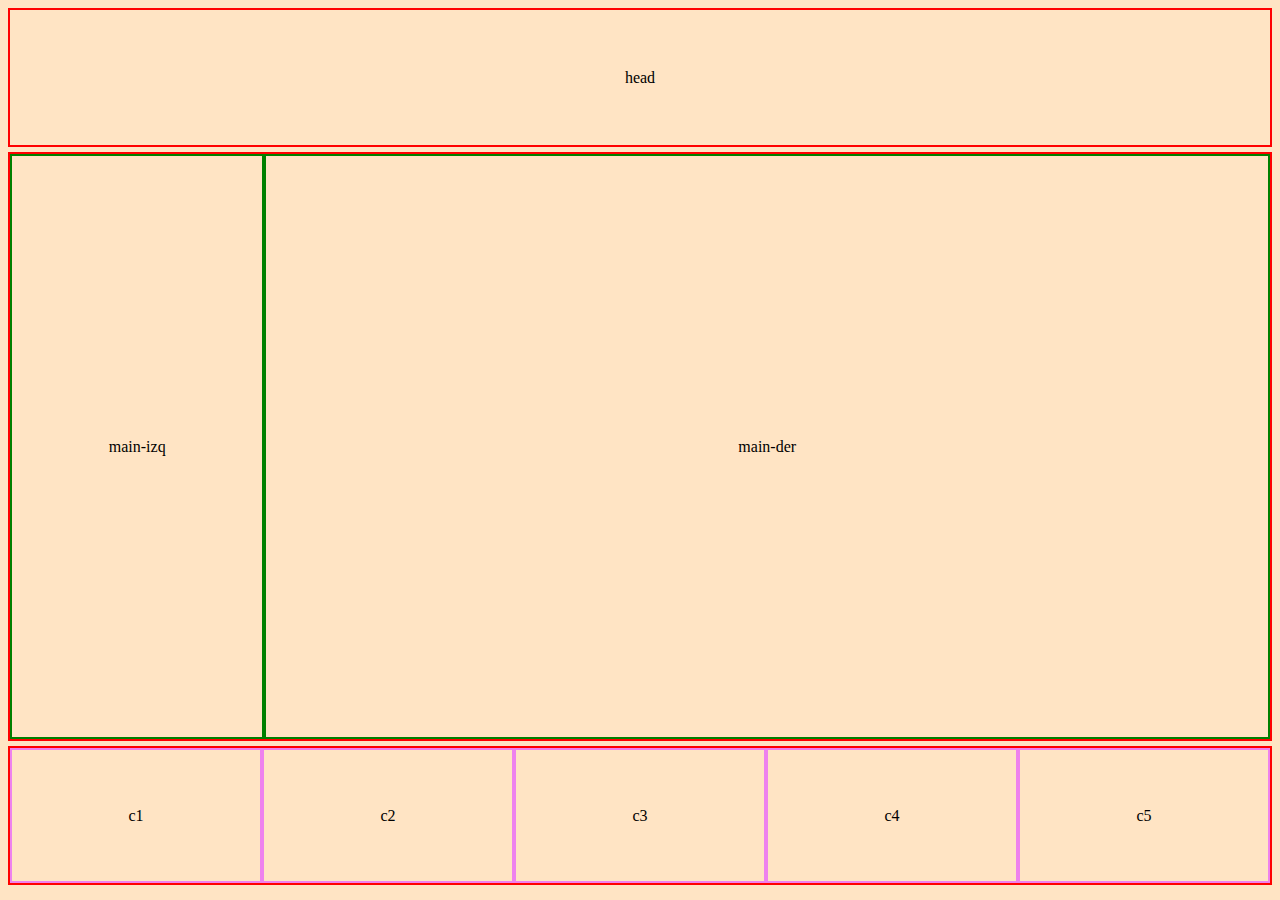
<file: index.html>
<!DOCTYPE html>
<html lang="es">
<head>
    <meta charset="UTF-8">
    <meta http-equiv="X-UA-Compatible" content="IE=edge">
    <meta name="viewport" content="width=device-width, initial-scale=1.0">
    <title>Ejemplo</title>
    <link rel="stylesheet" href="./css/index.css">
</head>
<body>
    <div id="head" class="container">head</div>
    <div id="main" class="container">
        <div id="main-izq" class="main">main-izq</div>
        <div id="main-der" class="main">main-der</div>
    </div>
    <div id="footer" class="container">
        <div class="footer">c1</div>
        <div class="footer">c2</div>
        <div class="footer">c3</div>
        <div class="footer">c4</div>
        <div class="footer">c5</div>
    </div>
</body>
</html>
</file>
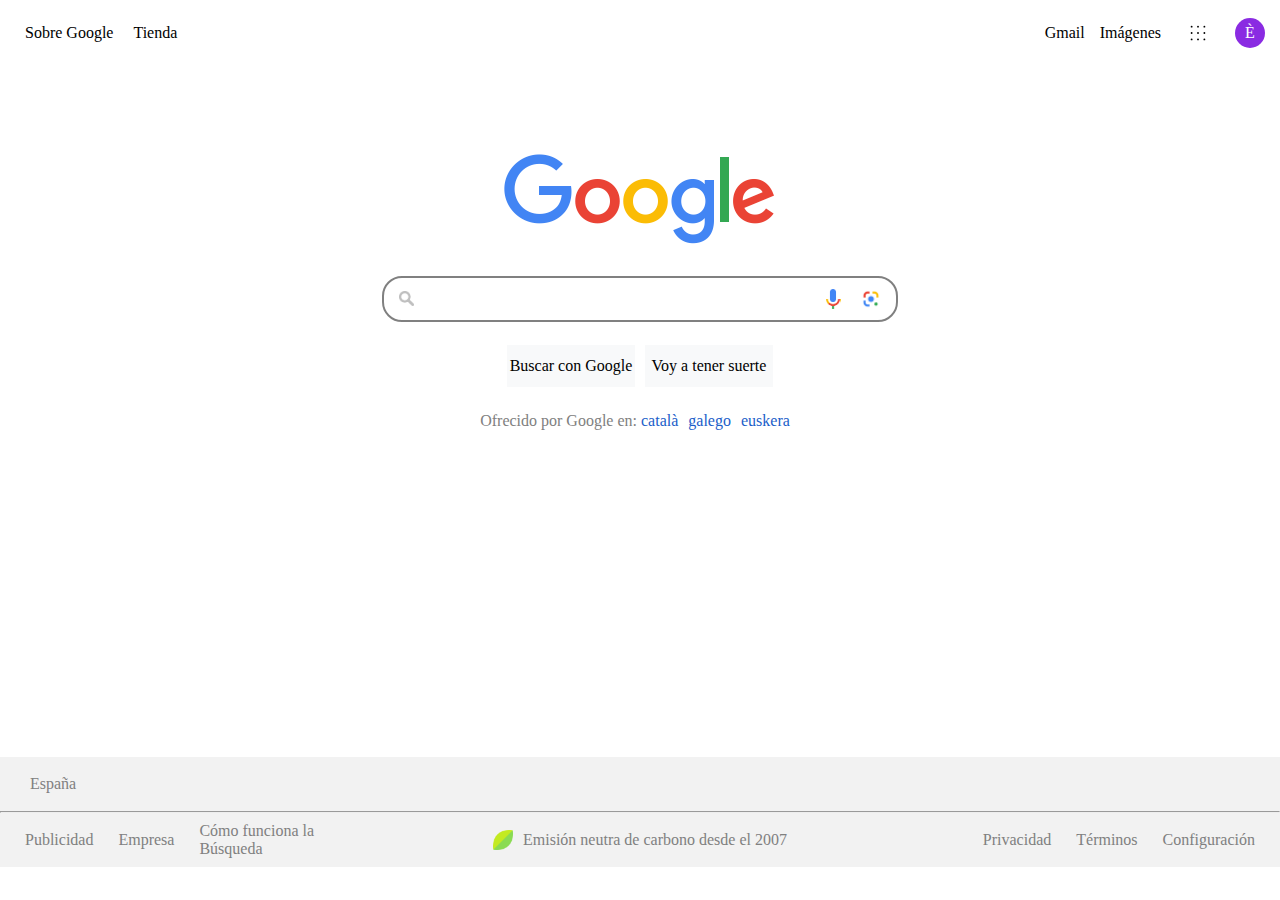
<file: pages/google.html>
<!DOCTYPE html>
<html lang="es">
<head>
    <meta charset="UTF-8">
    <meta http-equiv="X-UA-Compatible" content="IE=edge">
    <meta name="viewport" content="width=device-width, initial-scale=1.0">
    <title>Google</title>
    <link rel="stylesheet" href="../css/google.css">
</head>
<body>
    <div id="head">
        <div id="head-1">
            <div id="head-1-1"><a class="no-dec" href="https://about.google/?fg=1&utm_source=google-ES&utm_medium=referral&utm_campaign=hp-header">Sobre Google</a></div>
            <div id="head-1-2"><a class="no-dec" href="https://store.google.com/ES/?utm_source=hp_header&utm_medium=google_ooo&utm_campaign=GS100042&hl=es-ES&pli=1">Tienda</a></div>
        </div>
        <div id="head-2">
            <div id="head-2-1" class="head"><a class="no-dec" href="https://www.gmail.com">Gmail</a></div>
            <div id="head-2-2" class="head"><a class="no-dec" href="https://www.google.es/imghp?hl=en&ogbl">Imágenes</a></div>
            <div id="head-2-3" class="head"></div>
            <div id="head-2-4" class="head">È</div>
        </div>
    </div>
    <div id="main">
        <div id="main-1" class="main">
            <div id="main-1-1"><img src="../img/googlelogo_color.png" alt=""></div>
        </div>
        <div id="main-2" class="main">
            <div id="main-2-1">
                <div id="main-2-1-1">
                    <div id="main-2-1-1-1"></div>
                </div>
                <div id="main-2-1-2">
                    <div id="main-2-1-2-1"></div>
                    <div id="main-2-1-2-2"></div>
                </div>
            </div>
        </div>
        <div id="main-3" class="main">
            <div id="main-3-1">Buscar con Google</div>
            <div id="main-3-2">Voy a tener suerte</div>
        </div>
        <div id="main-4" class="main">
            <p>Ofrecido por Google en: <a class="lenguas" href="">català</a><a class="lenguas" href="">galego</a><a class="lenguas" href="">euskera</a></p>
        </div>
    </div>
    <div id="footer">
        <div id="footer-1">
            <div id="footer-1-1">España</div>
        </div>
        <hr>
        <div id="footer-2">
            <div id="footer-2-1">
                <div id="footer-2-1-1"><a class="a-footer" href="https://ads.google.com/intl/es_es/home/?subid=ww-ww-et-g-awa-a-g_hpafoot1_1!o2&utm_source=google.com&utm_medium=referral&utm_campaign=google_hpafooter&fg=1">Publicidad</a></div>
                <div id="footer-2-1-2"><a class="a-footer" href="https://smallbusiness.withgoogle.com/intl/es_es/?subid=es-es-et-g-awa-a-g_hpbfoot1_1!o2&utm_source=google&utm_medium=ep&utm_campaign=google_hpbfooter&utm_content=google_hpbfooter&gmbsrc=es-es-et-gs-z-gmb-s-z-u~sb-g4sb_srvcs-u#!/">Empresa</a></div>
                <div id="footer-2-1-3"><a class="a-footer" href="https://www.google.com/search/howsearchworks/?fg=1">Cómo funciona la Búsqueda</a></div>
            </div>
            <div id="footer-2-2">
                <div id="footer-2-2-1"></div>
                <div id="footer-2-2-2"><a class="a-footer" href="https://sustainability.google/intl/es/carbon-free/?utm_source=googlehpfooter&utm_medium=housepromos&utm_campaign=bottom-footer&utm_content=#home">Emisión neutra de carbono desde el 2007</a></div>
            </div>
            <div id="footer-2-3">
                <div id="footer-2-3-1"><a class="a-footer" href="https://policies.google.com/privacy?hl=es&fg=1">Privacidad</a></div>
                <div id="footer-2-3-2"><a class="a-footer" href="https://policies.google.com/terms?hl=es&fg=1">Términos</a></div>
                <div id="footer-2-3-3"><a class="a-footer" href="">Configuración</a></div>
            </div>
        </div>
    </div>
</body>
</html>
</file>
<file: css/index.css>
body {
    background-color: bisque;
}

.container {
    border: 2px solid red;
    margin-bottom: 5px;
}

#head {
    height: 15vh;
    display: flex;
    justify-content: center;
    align-items: center;
}

#main {
    height: 65vh;
    display: flex;
}

#footer {
    height: 15vh;
    display: flex;
}

.main {
    border: 2px solid green;
    display: flex;
    justify-content: center;
    align-items: center;
}

#main-izq {
    width: 20%;
}

#main-der {
    width: 80%;
}

.footer {
    border: 2px solid violet;
    width: 20%;
    display: flex;
    justify-content: center;
    align-items: center;
}
</file>
<file: css/google.css>
body{
    margin: 0;
    height: 100vh;
}

#head {
    height: 10vh;
    display: flex;
    justify-content: end;
}

#head-1 {
    height: 50%;
    width: 50%;
    display: flex;
    justify-content:left;
    align-items: center;
}

#head-2 {
    height: 50%;
    width: 50%;
    display: flex;
    justify-content: end;
    align-items: center;
}

#main {
    height: 67vh;
}

#footer {
    height: 12vh;
    margin-bottom: 0;
}

.head {
    margin-right: 10px;
}

a.no-dec {
    text-decoration: none;
    color: black;
}

a.no-dec:hover, .lenguas:hover, .a-footer:hover {
    text-decoration:underline;
}

#head-1-1 {
    margin-left: 25px;
    margin-right: 20px;
}

#head-1-1, #head-1-2 {
    margin-top: 20px;
}

#head-2-1 {
    margin-right: 15px;
    margin-top: 20px;
}

#head-2-2 {
    margin-right: 25px;
    margin-top: 20px;
}

#head-2-3 {
    width: 24px;
    height: 24px;
    background-image: url(../img/dots-nine.svg);
    margin-top: 20px;
}

#head-2-4 {
    width: 30px;
    height: 30px;
    border-radius:100%;
    background-color: blueviolet;
    display: flex;
    justify-content: center;
    align-items: center;
    color: white;
    margin-top: 20px;
    margin-left: 15px;
    margin-right: 15px;
}

#main-1 {
    display: flex;
    justify-content: center;
    margin-top: 5%;
}

#main-2 {
    display: flex;
    justify-content: center;
    margin-top: 2%;
    height: 10%;
}

#main-2-1 {
    border: 2px solid gray;
    border-radius:20px;
    display: flex;
    height: 70%;
    width: 40%;
}

#main-2-1-1 {
    height: 100%;
    width: 50%;
    display: flex;
    justify-content: left;
    align-items: center;
}

#main-2-1-1-1 {
    height: 15px;
    width: 15px;
    background-image: url(../img/search-icon-light-grey-md.png);
    background-size:cover;
    margin-left: 15px;
}

#main-2-1-2 {
    height: 100%;
    width: 50%;
    display: flex;
    justify-content: right;
    align-items: center;
}

#main-2-1-2-1 {
    height: 20px;
    width: 15px;
    background-image: url(../img/Google_microphone_logo.png);
    background-size:contain;
    margin-right: 20px;
}

#main-2-1-2-2 {
    height: 20px;
    width: 20px;
    background-image: url(../img/Google_Lens_-_new_logo.png);
    background-size:cover;
    margin-right: 15px;
}

#main-3 {
    display: flex;
    justify-content: center;
    align-items: center;
    height: 10%;
}

#main-3-1, #main-3-2 {
    background-color: rgb(248, 249, 250);
    display: flex;
    justify-content: center;
    align-items: center;
    width: 10%;
    height: 70%;
}

#main-3-1:hover, #main-3-2:hover {
    border: 1px solid rgb(196, 196, 196);
}

#main-3-2 {
    margin-left: 10px;
}

#main-4 {
    text-align: center;
}

.lenguas {
    margin-right: 10px;
    text-decoration: none;
    color: rgb(26, 94, 201);
}

p {
    color: grey;
}

#footer-1, #footer-2 {
    height: 50%;
    background-color: #F2F2F2;
}

#footer-1 {
    display: flex;
    justify-content: left;
    align-items: center;
}

#footer-1-1 {
    margin-left: 30px;
    color: gray;
}

hr {
    margin: 0;
    color: gray;
}

#footer-2-1 {
    height: 100%;
    width: 25%;
    display: flex;
    align-items: center;
}

#footer-2-1-1, #footer-2-1-2, #footer-2-1-3 {
    margin-left: 25px;
}

.a-footer {
    text-decoration: none;
    color: gray;
}

#footer-2 {
    display: flex;
    justify-content: left;
    align-items: center;
}

#footer-2-2 {
    height: 100%;
    width: 50%;
    display: flex;
    justify-content: center;
    align-items: center;
}

#footer-2-2-1 {
    height: 20px;
    width: 20px;
    background-image: url(../img/hoja.png);
    background-size: contain;
    margin-right: 10px;
}

#footer-2-3 {
    height: 100%;
    width: 25%;
    display: flex;
    align-items: center;
    justify-content: end;
}

#footer-2-3-1, #footer-2-3-2, #footer-2-3-3 {
    margin-right: 25px;
}
</file>
